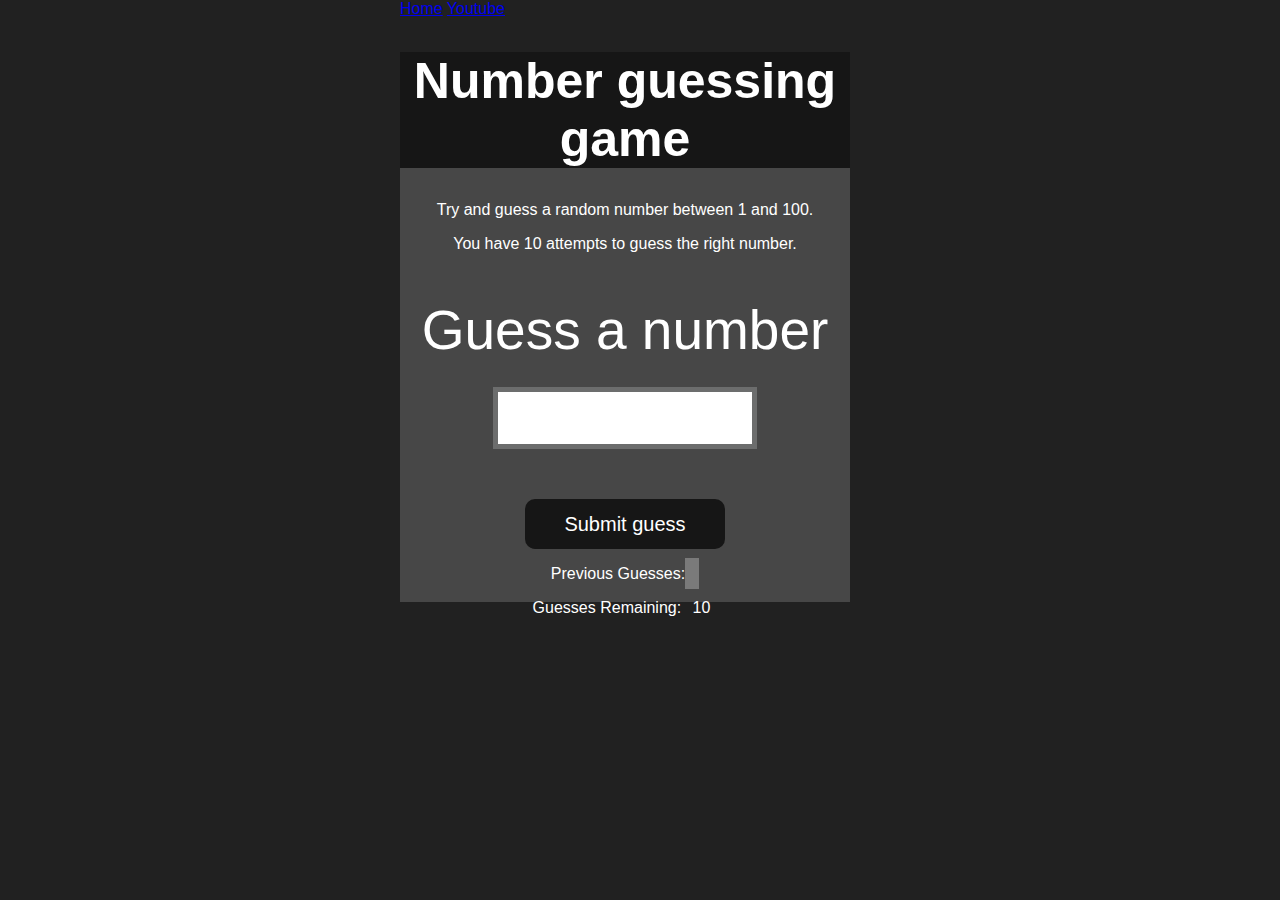
<file: 07_project/GuessTheNumber/index.html>
<!DOCTYPE html>
<html lang="en">

<head>
    <meta charset="UTF-8">
    <meta name="viewport" content="width=device-width, initial-scale=1.0">
    <meta http-equiv="X-UA-Compatible" content="ie=edge">
    <title>Number Guessing Game</title>
    <link rel="stylesheet" href="style.css">
</head>

<body style="background-color:#212121; color:#fff;">
    <nav>
        <a href="/" aria-current="page">Home</a>
        <a target="_blank" href="https://www.youtube.com/">Youtube</a>
    </nav>

    <div id="wrapper">
        <h1>Number guessing game</h1>
        <p>Try and guess a random number between 1 and 100.</p>
        <p>You have 10 attempts to guess the right number.</p>
        </br>
        <form class="form">
            <label2 for="guessField" id="guess">Guess a number</label>
                <input type="text" id="guessField" class="guessField">
                <input type="submit" id="subt" value="Submit guess" class="guessSubmit">
        </form>

        <div class="resultParas">
            <p>Previous Guesses: <span class="guesses"></span></p>
            <p>Guesses Remaining: <span class="lastResult">10</span></p>
            <p class="lowOrHi"></p>
        </div>
    </div>
    <script src="script.js"></script>
</body>

</html>
</file>
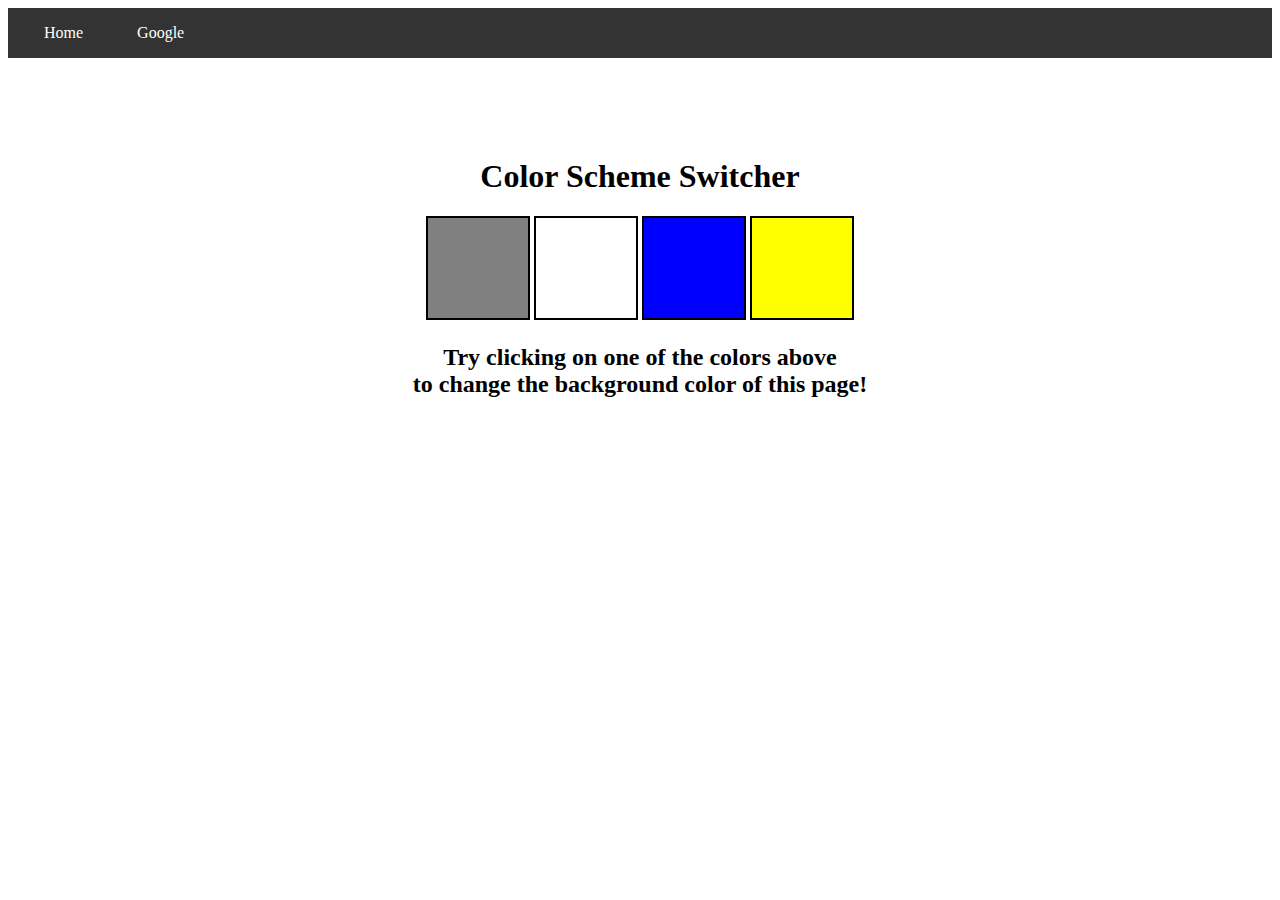
<file: 07_project/Themechanger/index.html>
<!DOCTYPE html>
<html lang="en">

<head>
    <meta charset="UTF-8" />
    <link rel="stylesheet" href="style.css" />
    <title>Background Color Switcher</title>
</head>

<body>
    <nav>
        <a href="/">Home</a>
        <a href="https://www.google.com">Google</a>
    </nav>
    <div class="canvas">
        <h1>Color Scheme Switcher</h1>
        <span class="button" id="grey"></span>
        <span class="button" id="white"></span>
        <span class="button" id="blue"></span>
        <span class="button" id="yellow"></span>
        <h2>
            Try clicking on one of the colors above
            <span>to change the background color of this page!</span>
        </h2>
    </div>
    <script src="script.js"></script>
</body>

</html>
</file>
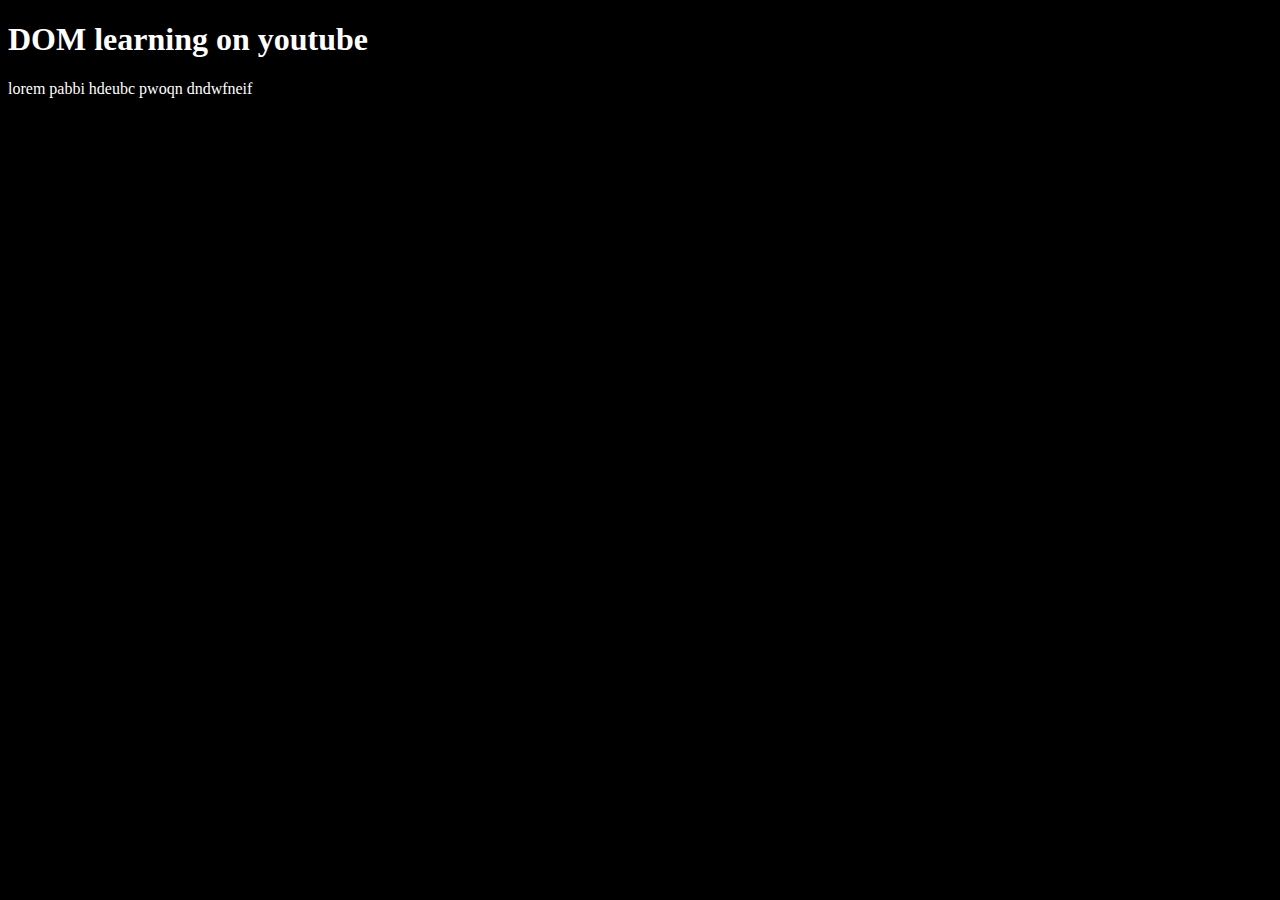
<file: 06_DOM/01.html>
<!DOCTYPE html>
<html lang="en">
<head>
    <meta charset="UTF-8">
    <title>DOM kearning</title>
    <style>
        .bg-black {
            background-color: black;
            color: white;
        }
    </style>
</head>
<body class="bg-black">
    <div> 
        <h1 id="title" class="heading">DOM learning on youtube</h1>
        <p>lorem pabbi hdeubc pwoqn dndwfneif</p>
    </div>
</body>
</html>
</file>
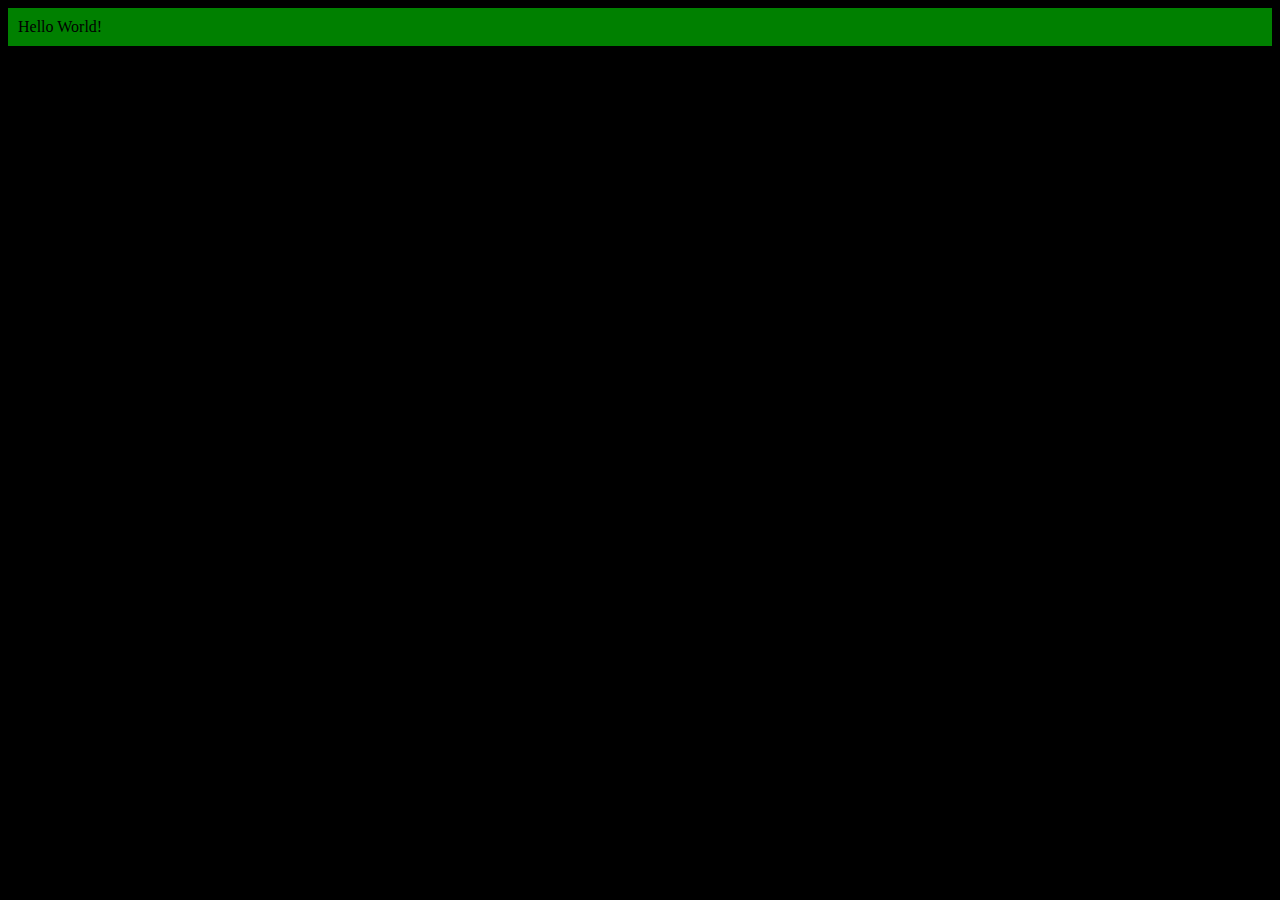
<file: 06_DOM/03.html>
<!DOCTYPE html>
<html lang="en">

<head>
    <meta charset="UTF-8">
    <meta name="viewport" content="width=device-width, initial-scale=1.0">
    <title>DOM</title>
</head>

<body style="background-color: black;">

</body>
<script>
    // Create a new div element
    const newDiv = document.createElement('div');
    console.log(newDiv);

    // Add class
    newDiv.className = 'hello';

    // Add id
    newDiv.id = 'hello1';

    // Add attr
    newDiv.setAttribute('title', 'Hello Div');

    // Add style
    newDiv.style.backgroundColor = "green";
    newDiv.style.padding = '10px';

    // Create text node
    const newDivText = document.createTextNode('Hello World!');

    // Add text to div
    newDiv.appendChild(newDivText);
    document.body.appendChild(newDiv);
</script>

</html>
</file>
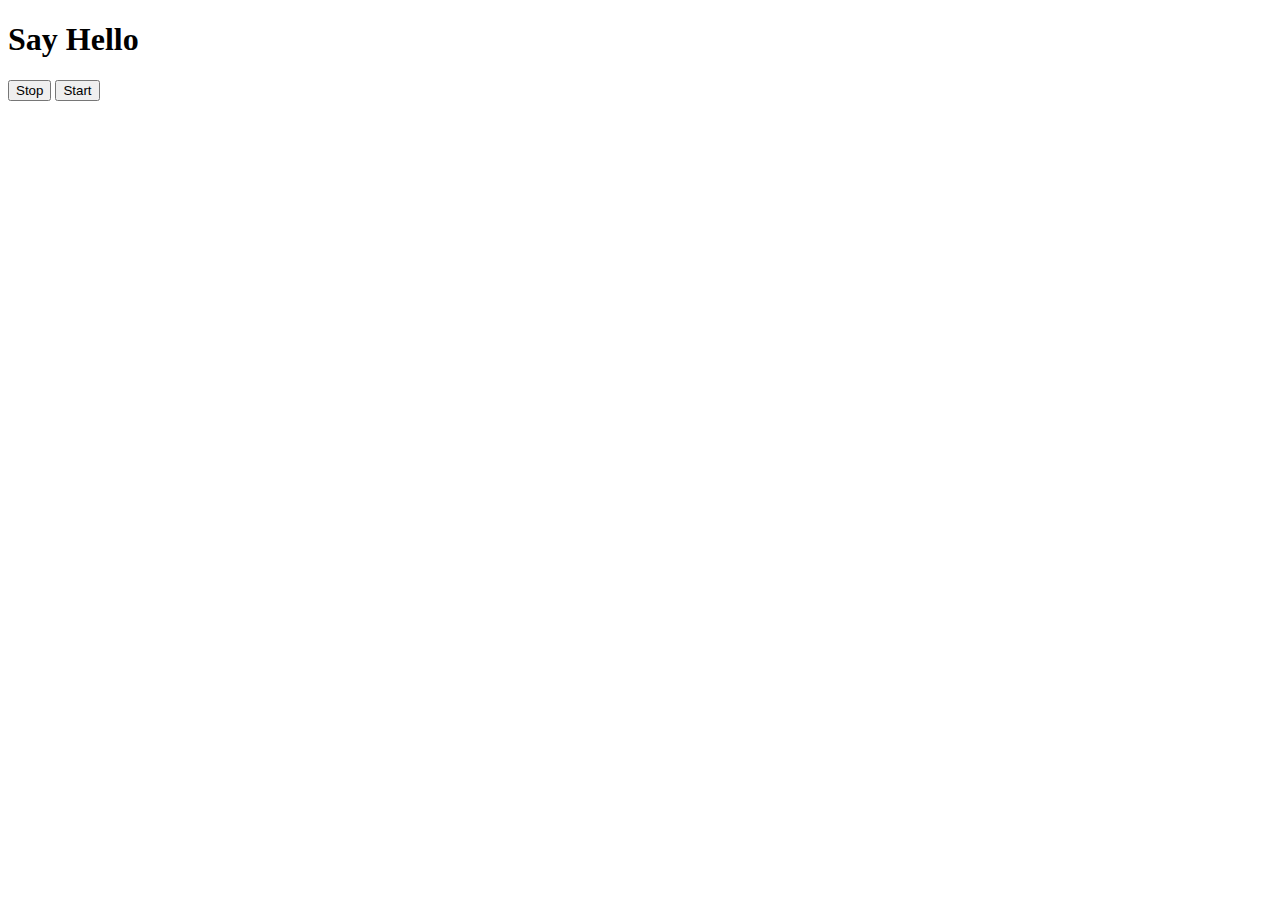
<file: 08_events/three.html>
<!DOCTYPE html>
<html lang="en">
<head>
    <meta charset="UTF-8">
    <meta name="viewport" content="width=device-width, initial-scale=1.0">
    <title>Document</title>
</head>
<body>
    <h1>Say Hello</h1>
    <button id="stop">Stop</button>
    <button id="start">Start</button>
</body>
<script>
    const sayDate = (str) => {
        console.log(str, Date.now());
    }
    const intervalId = setInterval(sayDate, 1000, 'Hello');
    clearInterval(intervalId);
</script>
</html>
</file>
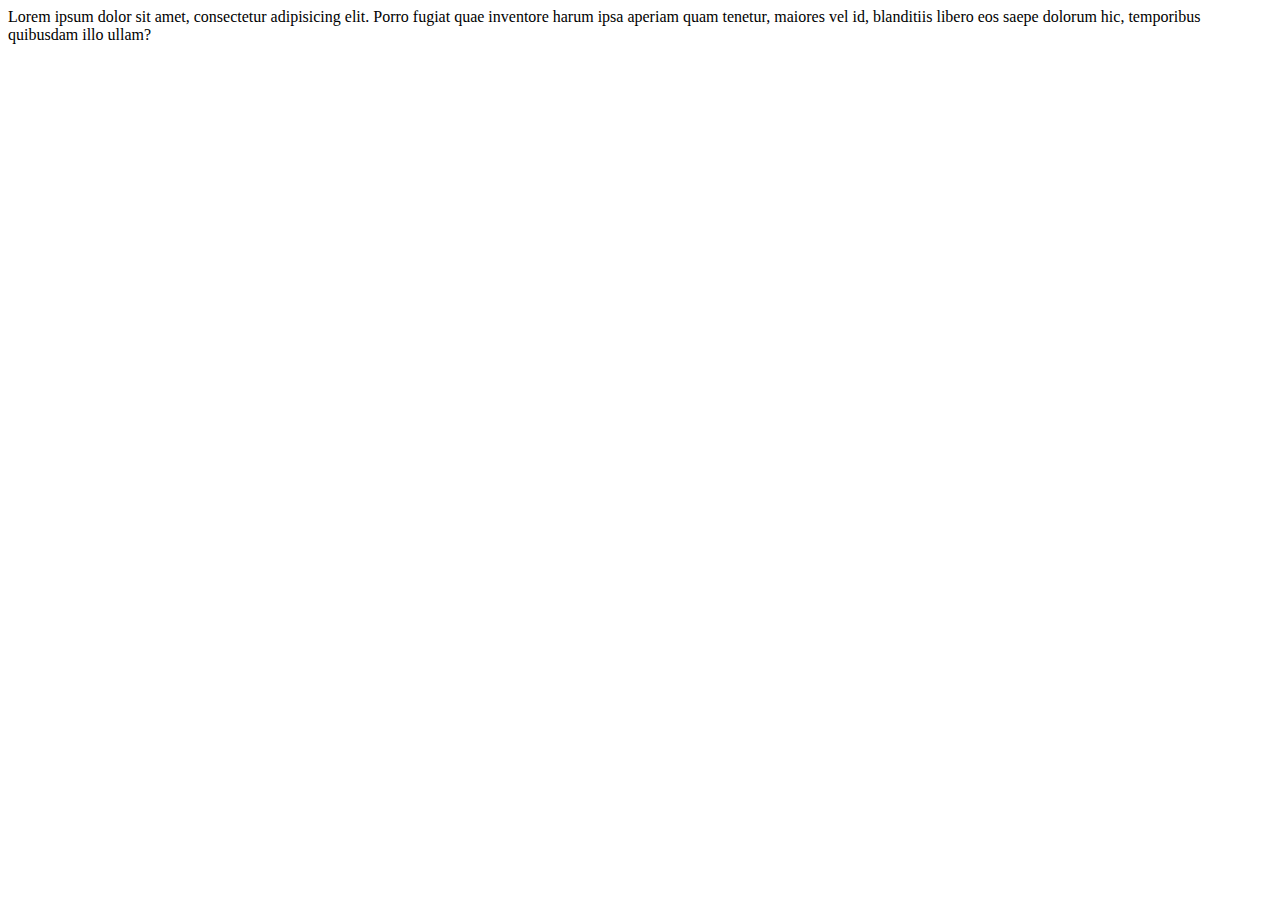
<file: 09_advanced/apiadvanced.html>
<!DOCTYPE html>
<html lang="en">
<head>
    <meta charset="UTF-8">
    <meta name="viewport" content="width=device-width, initial-scale=1.0">
    <title>Document</title>
</head>
<body>
    Lorem ipsum dolor sit amet, consectetur adipisicing elit. Porro fugiat quae inventore harum ipsa aperiam quam tenetur, maiores vel id, blanditiis libero eos saepe dolorum hic, temporibus quibusdam illo ullam?
</body>
<script>
    const requestUrl = 'https://api.github.com/users/'
    const xhr = new XMLHttpRequest();
    xhr.open('GET', requestUrl)
    xhr.onreadystatechange = function(){
        console.log(xhr.readyState);
        if (xhr.readyState === 4) {
            const data = JSON.parse(this.responseText)
            console.log(typeof data);
            console.log(data.followers);
        }
    }
    xhr.send();
</script>
</html>
</file>
<file: 07_project/GuessTheNumber/style.css>
html {
  font-family: sans-serif;
}

body {
  width: 300px;
  max-width: 750px;
  min-width: 480px;
  margin: 0 auto;
  background-color: #212121;
}

.lastResult {
  color: white;
  padding: 7px;
}

.guesses {
  color: white;
  padding: 7px;
}

button {
  background-color: #141414;
  color: #fff;
  width: 250px;
  height: 50px;
  border-radius: 25px;
  font-size: 30px;
  border-style: none;
  margin-top: 30px;
  /* margin-left: 50px; */
}

#subt {
  background-color: #161616;
  color: #ffffff;
  width: 200px;
  height: 50px;
  border-radius: 10px;
  font-size: 20px;
  border-style: none;
  margin-top: 50px;
  /* margin-left: 75px; */
}

#guessField {
  color: #000;
  width: 250px;
  height: 50px;
  font-size: 30px;
  border-style: none;
  margin-top: 25px;

  /* margin-left: 50px; */
  border: 5px solid #6c6d6d;
  text-align: center;
}

#guess {
  font-size: 55px;
  /* margin-left: 90px; */
  margin-top: 120px;
  color: #fff;
}

.guesses {
  background-color: #7a7a7a;
}

#wrapper {
  box-sizing: border-box;
  text-align: center;
  width: 450px;
  height: 550px;
  background-color: #474747;
  color: #fff;
  font-size: 25px;
}

h1 {
  background-color: #161616;

  color: #fff;
  text-align: center;
}

p {
  font-size: 16px;
  text-align: center;
}
</file>
<file: 07_project/Themechanger/style.css>
html {
  margin: 0;
}

nav {
  background-color: #333;  
  padding: 1rem;          
  margin-bottom: 20px;    
}

nav a {
  color: white;           
  text-decoration: none;  
  padding: 10px 20px;     
  margin-right: 10px;     
  font-size: 16px;        
  border-radius: 4px;     
  transition: all 0.3s;   
}

nav a:hover {
  background-color: #555;
  color: #fff;    
}

span {
  display: block;
}
.canvas {
  margin: 100px auto 100px;
  width: 80%;
  text-align: center;
}

.button {
  width: 100px;
  height: 100px;
  border: solid black 2px;
  display: inline-block;
}

#grey {
  background: grey;
}

#white {
  background: white;
}
#blue {
  background: blue;
}
#yellow {
  background: yellow;
}
</file>
